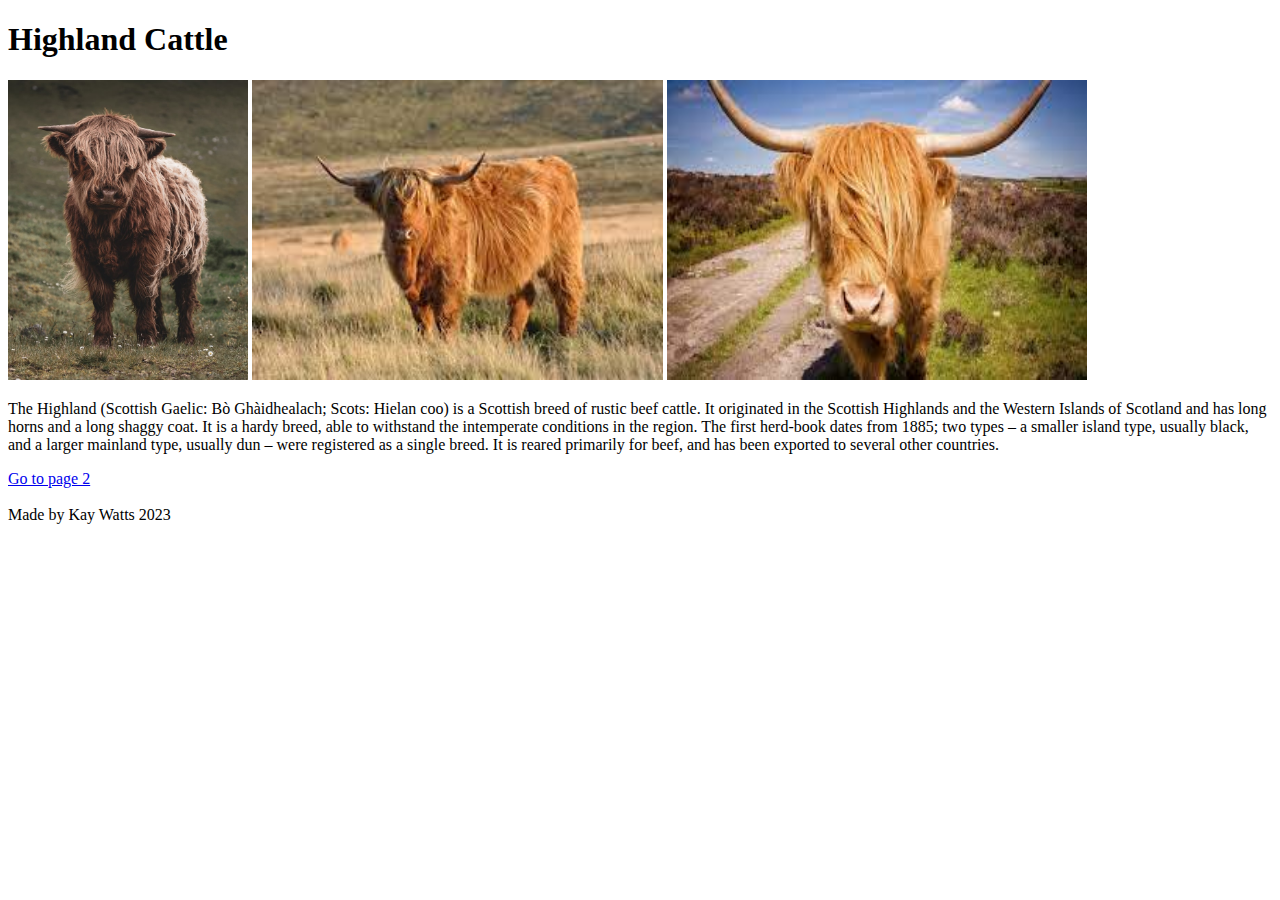
<file: html-homework/index.html>
<!DOCTYPE html>
<html lang="en">
  <head>
    <meta charset="UTF-8" />
    <meta name="viewport" content="width=device-width, initial-scale=1.0" />
    <meta http-equiv="X-UA-Compatible" content="ie=edge" />
    <title>HTML Homework</title>
  </head>

  <body>
    <header><h1>Highland Cattle</h1></header>
    <!-- You will want to wrap this link in other elements, we're just showing you how its done -->
    <main>
      <img
        height="300px"
        src="../lesson- starter-code/starter-code/img/pic3.jpeg"
      />
      <img height="300px" src="./img/cowpic1.jpeg" />
      <img height="300px" width="420px" src="./img/cowpic2.jpeg" />

      <div>
        <p>
          The Highland (Scottish Gaelic: Bò Ghàidhealach; Scots: Hielan coo) is
          a Scottish breed of rustic beef cattle. It originated in the Scottish
          Highlands and the Western Islands of Scotland and has long horns and a
          long shaggy coat. It is a hardy breed, able to withstand the
          intemperate conditions in the region. The first herd-book dates from
          1885; two types – a smaller island type, usually black, and a larger
          mainland type, usually dun – were registered as a single breed. It is
          reared primarily for beef, and has been exported to several other
          countries.
        </p>
      </div>
    </main>
    <nav><a href="./page2.html">Go to page 2</a></nav>
    <br />
    <footer>Made by Kay Watts 2023</footer>
  </body>
</html>
</file>
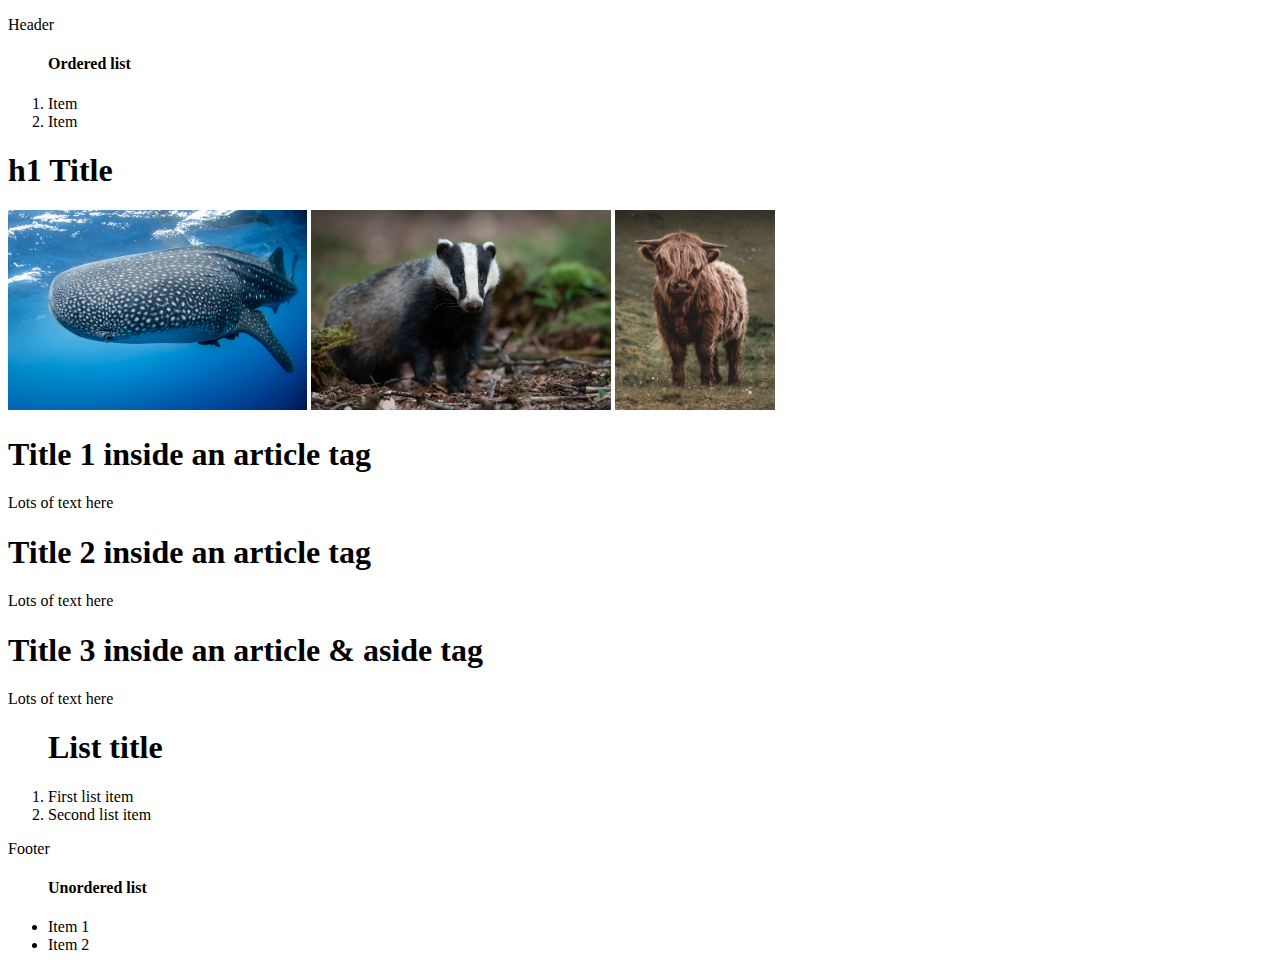
<file: lesson- starter-code/index.html>
<!DOCTYPE html>
<html>
  <head></head>
  <body>
    <header>
      <p>Header</p>
      <ol>
        <h4>Ordered list</h4>
        <li>Item</li>
        <li>Item</li>
      </ol>
    </header>
    <main>
      <h1>h1 Title</h1>
      <img height="200px" src="./starter-code/img/pic1.jpeg" />
      <img height="200px" src="./starter-code/img/pic2.jpeg" />
      <img height="200px" src="./starter-code/img/pic3.jpeg" />
      <article>
        <h1>Title 1 inside an article tag</h1>
        <p>Lots of text here</p>
      </article>
      <article>
        <h1>Title 2 inside an article tag</h1>
        <p>Lots of text here</p>
      </article>
      <aside>
        <article>
          <h1>Title 3 inside an article & aside tag</h1>
          <p>Lots of text here</p>
        </article>
      </aside>
      <ol>
        <h1>List title</h1>
        <li>First list item</li>
        <li>Second list item</li>
      </ol>
    </main>
    <footer>
      <p>Footer</p>
      <ul>
        <h4>Unordered list</h4>
        <li>Item 1</li>
        <li>Item 2</li>
      </ul>
    </footer>
  </body>
</html>
</file>
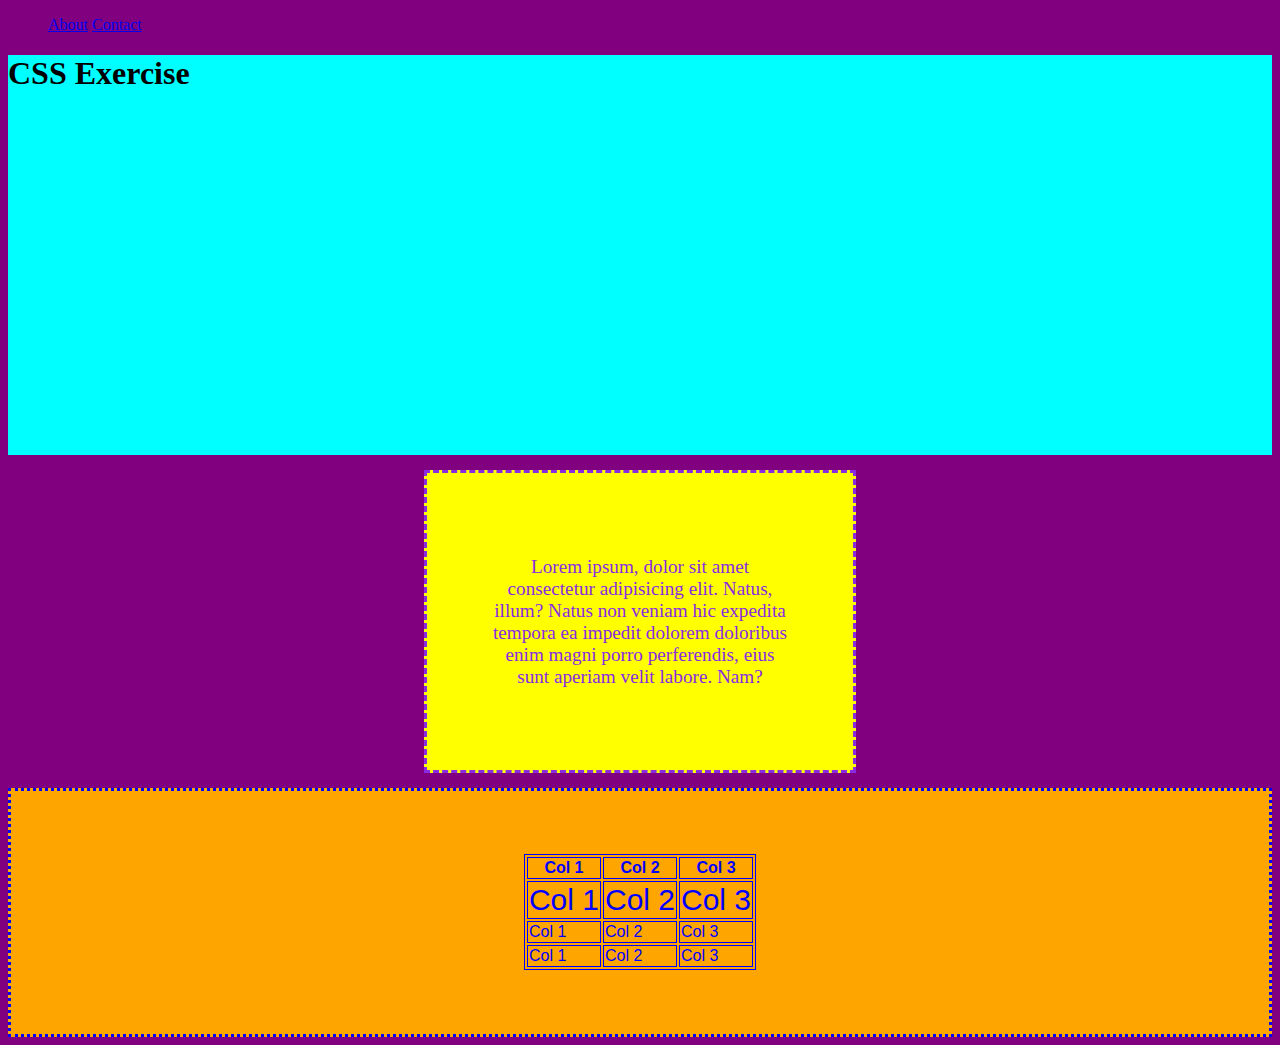
<file: starter-code/index.html>
<!DOCTYPE html>
<html lang="en">
  <head>
    <meta charset="UTF-8" />
    <meta name="viewport" content="width=device-width, initial-scale=1.0" />
    <meta http-equiv="X-UA-Compatible" content="ie=edge" />
    <title>CSS Exercise</title>
    <link rel="stylesheet" href="./css/main.css" />
  </head>

  <body>
    <!-- Give the nav a background color -->
    <nav>
      <!-- remove the bullet points from the list -->
      <ul>
        <!-- change the display so the links sit next to each other -->
        <li><a href="#">About</a></li>
        <li><a href="#">Contact</a></li>
      </ul>
    </nav>

    <!-- make the header 400px high with a color background -->
    <header>
      <!-- Perfectly center and color the h1 -->
      <h1>CSS Exercise</h1>
    </header>

    <!-- make the p 300px wide with a vertical margin of 30px -->
    <!-- change the color of the specialText class -->
    <div class="text">
      <p>
        Lorem ipsum, dolor sit amet consectetur adipisicing elit. Natus, illum?
        Natus non veniam hic expedita tempora ea impedit dolorem doloribus
        <span class="specialText">enim magni porro</span> perferendis, eius sunt
        aperiam velit labore. Nam?
      </p>
    </div>

    <!-- ONLY change the font size of the first row of the tbody to 30px -->
    <div class="table">
      <table class="center">
        <thead>
          <tr>
            <th>Col 1</th>
            <th>Col 2</th>
            <th>Col 3</th>
          </tr>
        </thead>
        <tbody>
          <!-- (this one) -->
          <tr class="table-title">
            <td>Col 1</td>
            <td>Col 2</td>
            <td>Col 3</td>
          </tr>
          <tr>
            <td>Col 1</td>
            <td>Col 2</td>
            <td>Col 3</td>
          </tr>
          <tr>
            <td>Col 1</td>
            <td>Col 2</td>
            <td>Col 3</td>
          </tr>
        </tbody>
      </table>
    </div>
  </body>
</html>
</file>
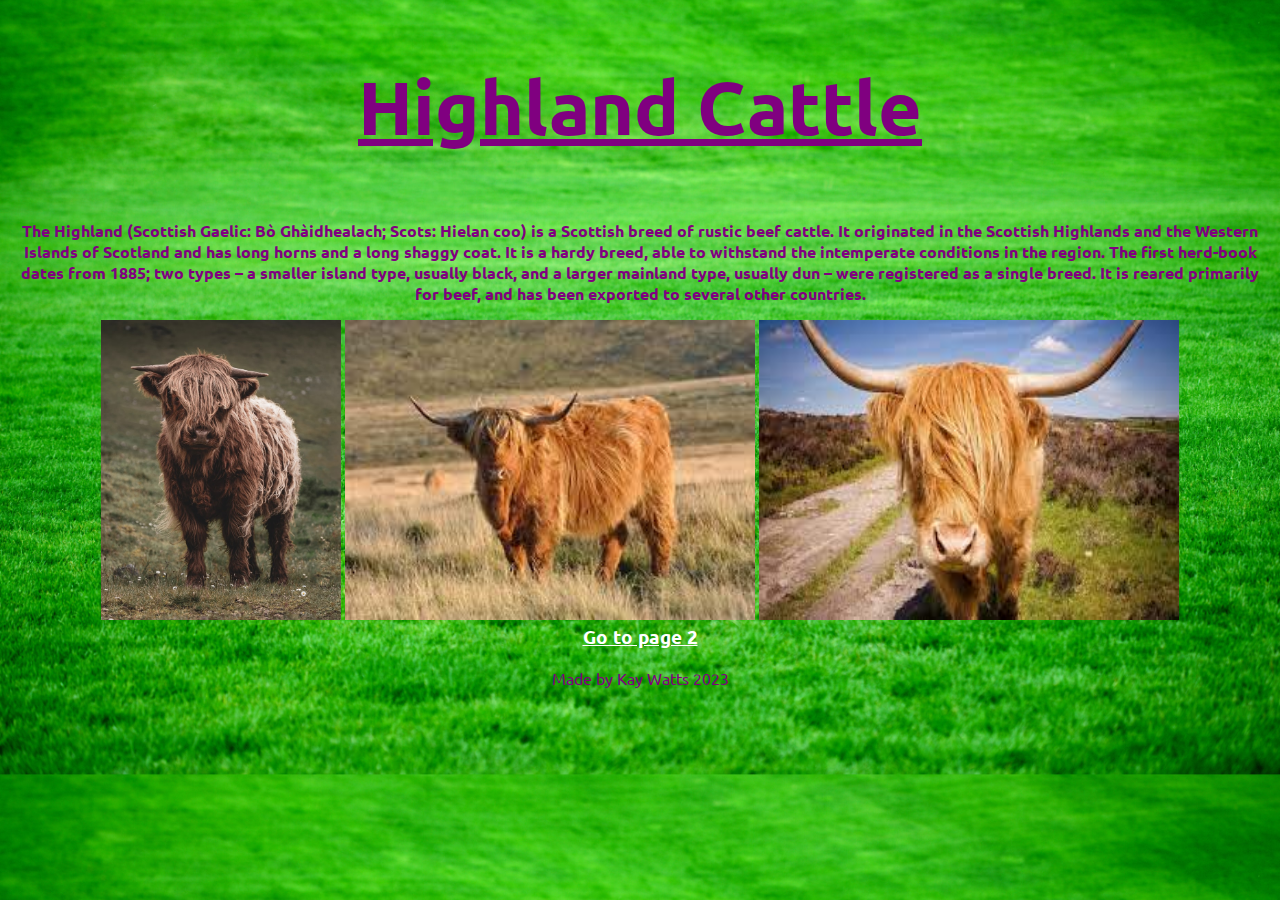
<file: html-homework/pages/index.html>
<!DOCTYPE html>
<html lang="en">
  <head>
    <meta charset="UTF-8" />
    <meta name="viewport" content="width=device-width, initial-scale=1.0" />
    <meta http-equiv="X-UA-Compatible" content="ie=edge" />
    <link rel="stylesheet" href="../styles.css" />
    <link rel="preconnect" href="https://fonts.googleapis.com" />
    <link rel="preconnect" href="https://fonts.gstatic.com" crossorigin />
    <link
      href="https://fonts.googleapis.com/css2?family=Ubuntu:wght@300&display=swap"
      rel="stylesheet"
    />
    <title>HTML Homework</title>
  </head>

  <body>
    <header><h1>Highland Cattle</h1></header>
    <!-- You will want to wrap this link in other elements, we're just showing you how its done -->
    <main>
      <div>
        <p>
          The Highland (Scottish Gaelic: Bò Ghàidhealach; Scots: Hielan coo) is
          a Scottish breed of rustic beef cattle. It originated in the Scottish
          Highlands and the Western Islands of Scotland and has long horns and a
          long shaggy coat. It is a hardy breed, able to withstand the
          intemperate conditions in the region. The first herd-book dates from
          1885; two types – a smaller island type, usually black, and a larger
          mainland type, usually dun – were registered as a single breed. It is
          reared primarily for beef, and has been exported to several other
          countries.
        </p>
      </div>
      <img
        height="300px"
        src="../../lesson- starter-code/starter-code/img/pic3.jpeg"
      />
      <img height="300px" src="../img/cowpic1.jpeg" />
      <img height="300px" width="420px" src="../img/cowpic2.jpeg" />

     
    </main>
    <nav><a href="./page2.html">Go to page 2</a></nav>
    <br />
    <footer>Made by Kay Watts 2023</footer>
  </body>
</html>
</file>
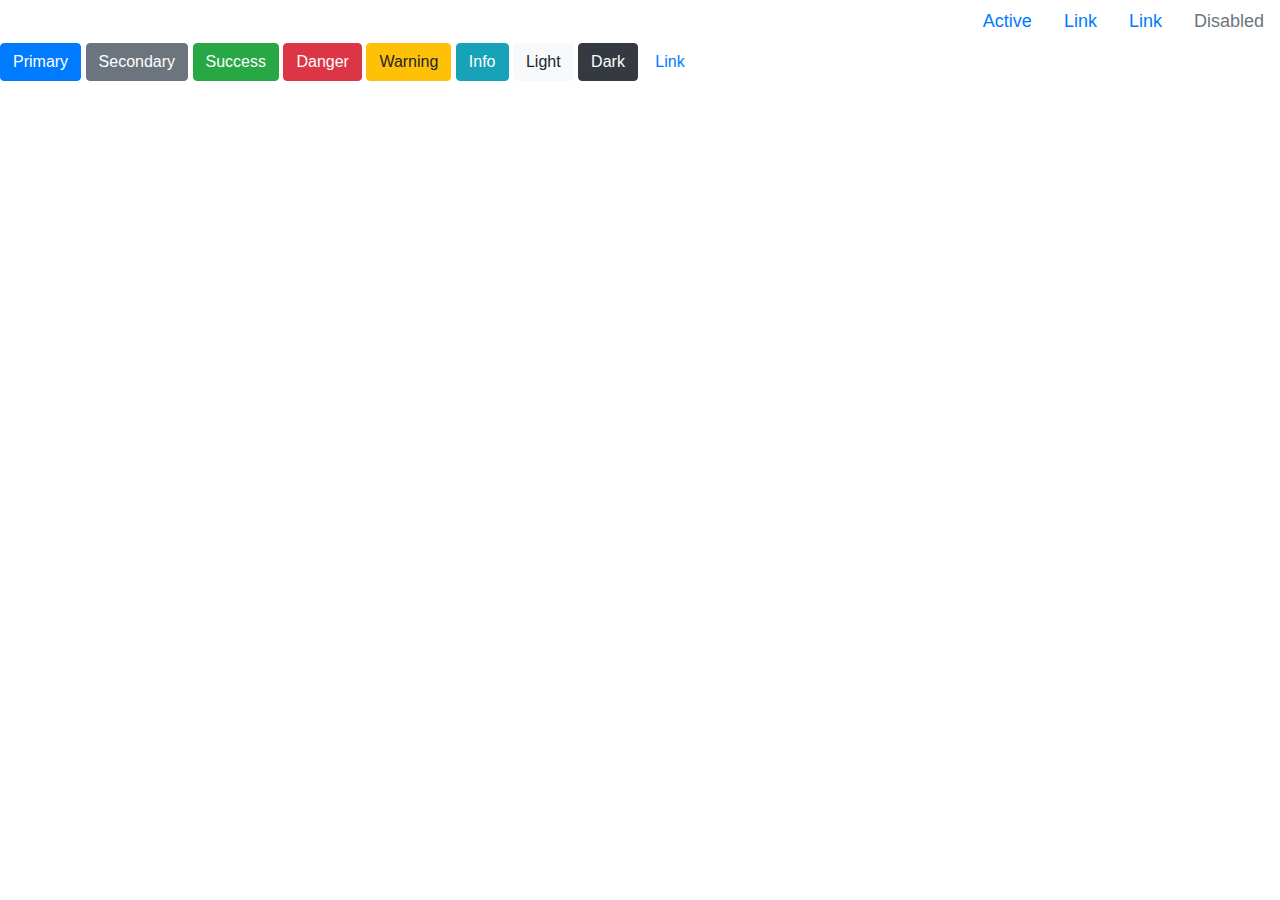
<file: week4/Exercise1/index.html>
<!DOCTYPE html>
<html lang="en">
  <head>
    <!-- Required meta tags -->
    <meta charset="utf-8" />
    <meta
      name="viewport"
      content="width=device-width, initial-scale=1, shrink-to-fit=no"
    />

    <!-- Bootstrap CSS -->
    <link
      rel="stylesheet"
      href="https://cdn.jsdelivr.net/npm/bootstrap@4.3.1/dist/css/bootstrap.min.css"
      integrity="sha384-ggOyR0iXCbMQv3Xipma34MD+dH/1fQ784/j6cY/iJTQUOhcWr7x9JvoRxT2MZw1T"
      crossorigin="anonymous"
    />

    <title>Hello, world!</title>
    <link rel="stylesheet" href="./style.css" />
  </head>
  <body>
    <ul class="nav justify-content-end">
      <li class="nav-item">
        <a class="nav-link active" href="#">Active</a>
      </li>
      <li class="nav-item">
        <a class="nav-link" href="#">Link</a>
      </li>
      <li class="nav-item">
        <a class="nav-link" href="#">Link</a>
      </li>
      <li class="nav-item">
        <a class="nav-link disabled" href="#" tabindex="-1" aria-disabled="true"
          >Disabled</a
        >
      </li>
    </ul>
    <button type="button" class="btn btn-primary">Primary</button>
    <button type="button" class="btn btn-secondary">Secondary</button>
    <button type="button" class="btn btn-success">Success</button>
    <button type="button" class="btn btn-danger">Danger</button>
    <button type="button" class="btn btn-warning">Warning</button>
    <button type="button" class="btn btn-info">Info</button>
    <button type="button" class="btn btn-light">Light</button>
    <button type="button" class="btn btn-dark">Dark</button>
    <button type="button" class="btn btn-link">Link</button>

    <!-- Optional JavaScript -->
    <!-- jQuery first, then Popper.js, then Bootstrap JS -->
    <script
      src="https://code.jquery.com/jquery-3.3.1.slim.min.js"
      integrity="sha384-q8i/X+965DzO0rT7abK41JStQIAqVgRVzpbzo5smXKp4YfRvH+8abtTE1Pi6jizo"
      crossorigin="anonymous"
    ></script>
    <script
      src="https://cdn.jsdelivr.net/npm/popper.js@1.14.7/dist/umd/popper.min.js"
      integrity="sha384-UO2eT0CpHqdSJQ6hJty5KVphtPhzWj9WO1clHTMGa3JDZwrnQq4sF86dIHNDz0W1"
      crossorigin="anonymous"
    ></script>
    <script
      src="https://cdn.jsdelivr.net/npm/bootstrap@4.3.1/dist/js/bootstrap.min.js"
      integrity="sha384-JjSmVgyd0p3pXB1rRibZUAYoIIy6OrQ6VrjIEaFf/nJGzIxFDsf4x0xIM+B07jRM"
      crossorigin="anonymous"
    ></script>
  </body>
</html>
</file>
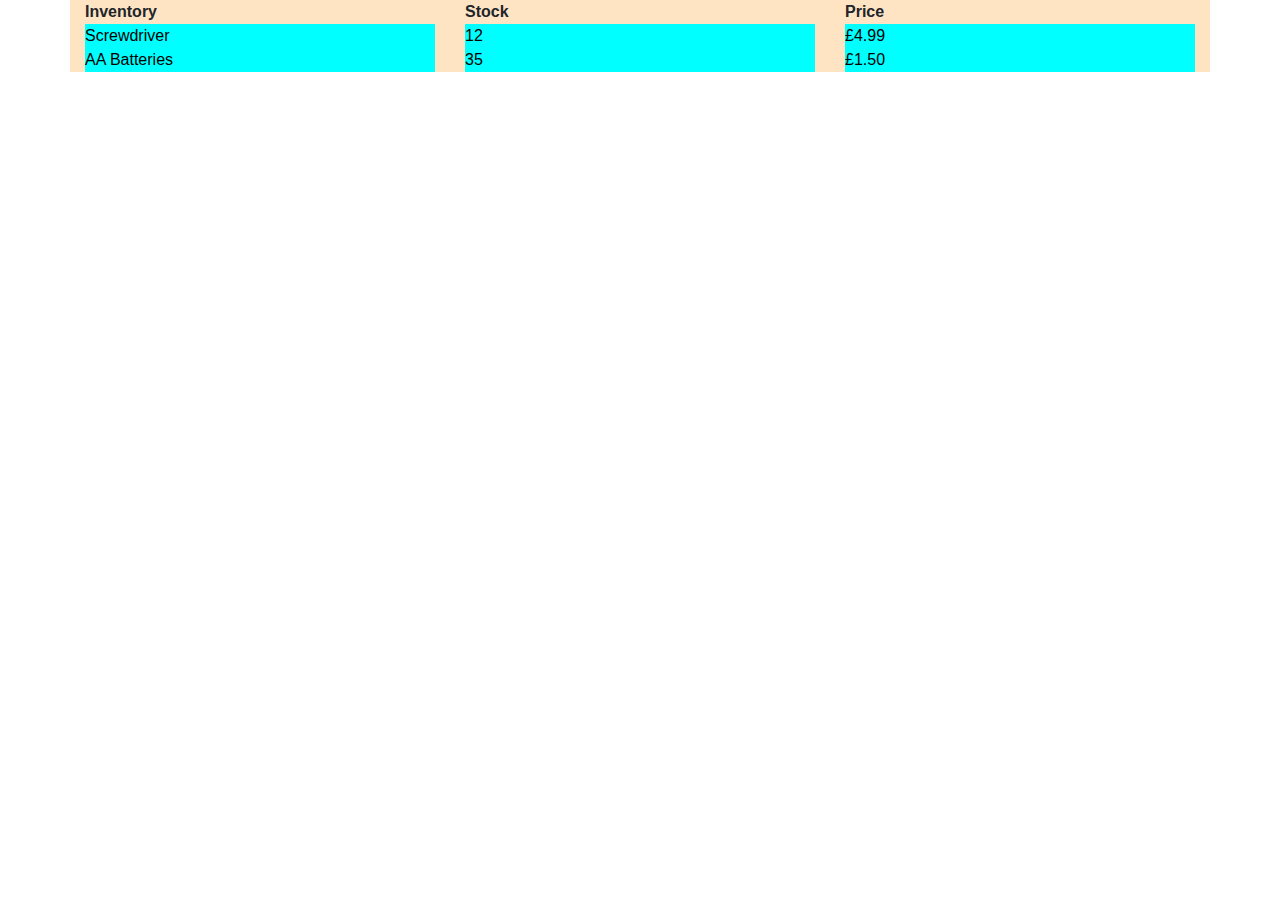
<file: week4/Exercise2/index.html>
<!DOCTYPE html>
<html lang="en">
  <head>
    <!-- Required meta tags -->
    <meta charset="utf-8" />
    <meta
      name="viewport"
      content="width=device-width, initial-scale=1, shrink-to-fit=no"
    />

    <!-- Bootstrap CSS -->
    <link
      rel="stylesheet"
      href="https://cdn.jsdelivr.net/npm/bootstrap@4.3.1/dist/css/bootstrap.min.css"
      integrity="sha384-ggOyR0iXCbMQv3Xipma34MD+dH/1fQ784/j6cY/iJTQUOhcWr7x9JvoRxT2MZw1T"
      crossorigin="anonymous"
    />

    <title>Hello, world!</title>
    <link rel="stylesheet" href="./style.css" />
  </head>
  <body>
    <div class="container">
      <div class="row">
        <div class="col-sm-4">
          Inventory
          <div class="row-cols-2">Screwdriver</div>
          <div class="row-cols-2">AA Batteries</div>
        </div>
        <div class="col-sm-4">
          Stock
          <div class="row-cols-2">12</div>
          <div class="row-cols-2">35</div>
        </div>
        <div class="col-sm-4">
          Price
          <div class="row-cols-2">£4.99</div>
          <div class="row-cols-2">£1.50</div>
        </div>
      </div>
    </div>
    <!-- Optional JavaScript -->
    <!-- jQuery first, then Popper.js, then Bootstrap JS -->
    <script
      src="https://code.jquery.com/jquery-3.3.1.slim.min.js"
      integrity="sha384-q8i/X+965DzO0rT7abK41JStQIAqVgRVzpbzo5smXKp4YfRvH+8abtTE1Pi6jizo"
      crossorigin="anonymous"
    ></script>
    <script
      src="https://cdn.jsdelivr.net/npm/popper.js@1.14.7/dist/umd/popper.min.js"
      integrity="sha384-UO2eT0CpHqdSJQ6hJty5KVphtPhzWj9WO1clHTMGa3JDZwrnQq4sF86dIHNDz0W1"
      crossorigin="anonymous"
    ></script>
    <script
      src="https://cdn.jsdelivr.net/npm/bootstrap@4.3.1/dist/js/bootstrap.min.js"
      integrity="sha384-JjSmVgyd0p3pXB1rRibZUAYoIIy6OrQ6VrjIEaFf/nJGzIxFDsf4x0xIM+B07jRM"
      crossorigin="anonymous"
    ></script>
  </body>
</html>
</file>
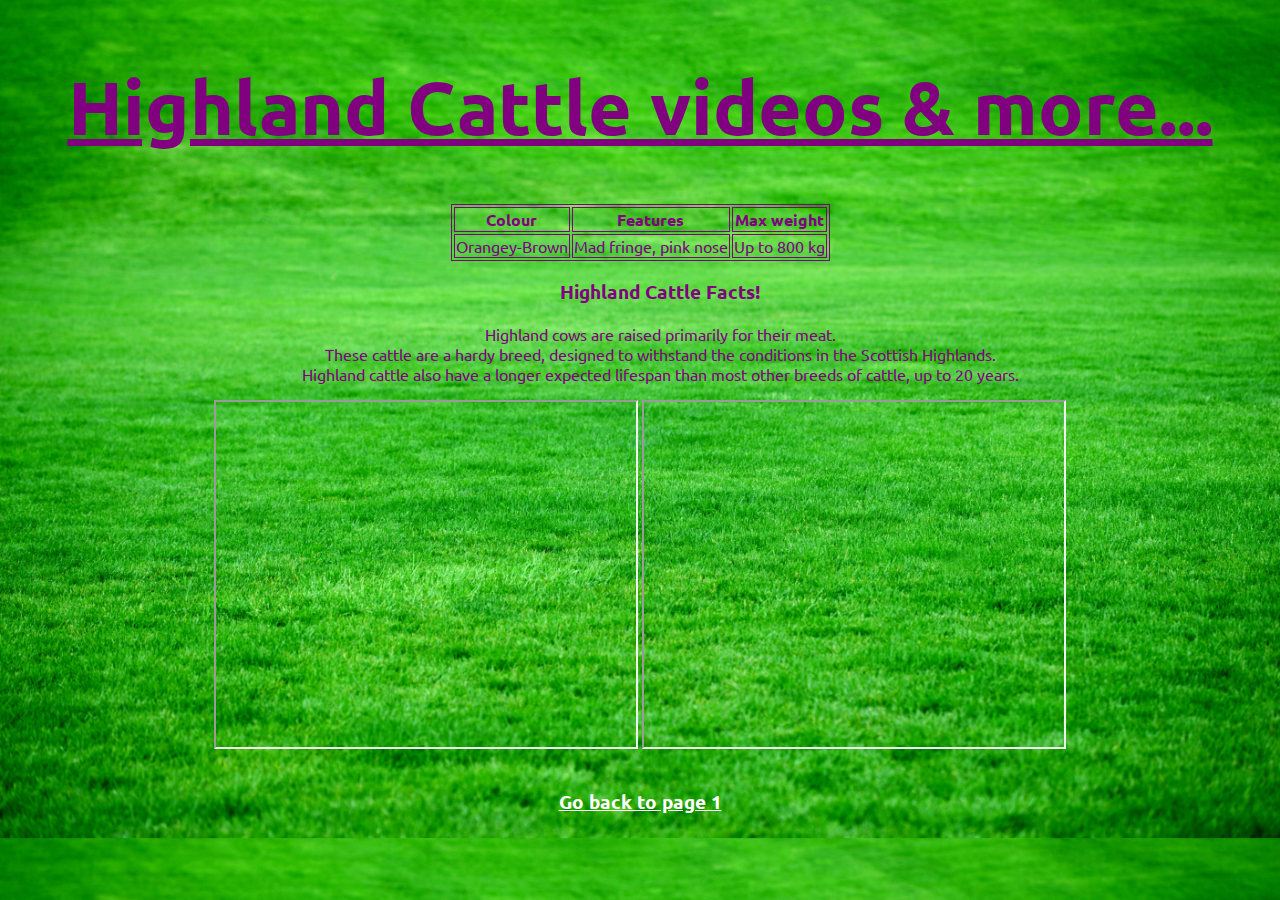
<file: html-homework/pages/page2.html>
<!DOCTYPE html>
<html lang="en">
  <head>
    <meta charset="UTF-8" />
    <meta name="viewport" content="width=device-width, initial-scale=1.0" />
    <meta http-equiv="X-UA-Compatible" content="ie=edge" />
    <link rel="stylesheet" href="../styles.css" />
    <title>HTML Homework</title>
    <link
      href="https://fonts.googleapis.com/css2?family=Ubuntu:wght@300&display=swap"
      rel="stylesheet"
    />
  </head>

  <body>
    <!-- You will want to wrap this link in other elements, we're just showing you how its done -->
    <header><h1>Highland Cattle videos & more...</h1></header>
    <main>
      <table>
        <tr>
          <th>Colour</th>
          <th>Features</th>
          <th>Max weight</th>
        </tr>
        <tr>
          <td>Orangey-Brown</td>
          <td>Mad fringe, pink nose</td>
          <td>Up to 800 kg</td>
        </tr>
      </table>
      <ul>
        <h3>Highland Cattle Facts!</h3>
        <li>Highland cows are raised primarily for their meat.</li>
        <li>
          These cattle are a hardy breed, designed to withstand the conditions
          in the Scottish Highlands.
        </li>
        <li>
          Highland cattle also have a longer expected lifespan than most other
          breeds of cattle, up to 20 years.
        </li>
      </ul>
      <iframe
        width="420"
        height="345"
        src="https://www.youtube.com/embed/1d5-AdME5Ps?controls=1"
        alt="Video of an orange cow with a mad fringe"
      >
      </iframe>
      <iframe
        width="420"
        height="345"
        src="https://www.youtube.com/embed/2u4WaHkbEyE?controls=1"
        alt="Video about highland cattle"
      >
      </iframe>
    </main>

    <br />

    <br />
    <nav><a href="./index.html">Go back to page 1</a></nav>
  </body>
</html>
</file>
<file: starter-code/css/main.css>
.table {
  color: blue;
  font-family: "Gill Sans", "Gill Sans MT", Calibri, "Trebuchet MS", sans-serif;
  background-color: orange;
  margin: auto;
  padding: 5%;
  border-style: dotted;
}

.text {
  color: blueviolet;
  font-size: larger;
  background-color: yellow;
  margin-top: 15px;
  margin-bottom: 15px;
  margin-left: auto;
  margin-right: auto;
  padding: 5%;
  border-style: dashed;
  width: 300px;
  text-align: center;
  
}

.center {
  margin-left: auto;
  margin-right: auto;
}

table,
th,
td {
  border: 1px solid;
}

body {
  background-color: purple;
}

li {
  list-style-type: none;
  display: inline;
}

header {
  height: 400px;
  background-color: aqua;
}

.table-title {
  font-size: 30px;
}
</file>
<file: html-homework/styles.css>
header {
  overflow: auto;
}

h1 {
  font-family: "Ubuntu", sans-serif;
  font-size: 75px;
  font-weight: bold;
  color: purple;
  text-align: center;
  text-decoration: underline;
}

body {
  background-image: url("./img/grass.jpg");
  background-size: cover;
  background-position: 50% 50%;
}

p {
  font-family: "Ubuntu", sans-serif;
  color: purple;
  font-weight: bold;
}

nav {
  font-size: larger;
  text-align: center;
  font-family: "Ubuntu", sans-serif;
  font-weight: bold;
  color: white;
}

footer, a {
  text-align: center;
  color: white;
}

main {
  text-align: center;
}

ul,
table,
footer {
  font-family: "Ubuntu", sans-serif;
  color: purple;
  text-align:center;
  list-style-type: none;
}

table,
th,
td {
  text-align: center;
  border: 1px solid;
  margin-left: auto;
  margin-right: auto;
  color: purple;
}
</file>
<file: week4/Exercise1/style.css>
a {
  font-size: large;
}
</file>
<file: week4/Exercise2/style.css>
.container {
  background-color: lightcoral;
}

.col-sm-4 {
  font-weight: bold;
  background-color: bisque;
}

.row-cols-2 {
  font-weight: lighter;
  color: black;
  background-color: aqua;
}
</file>
